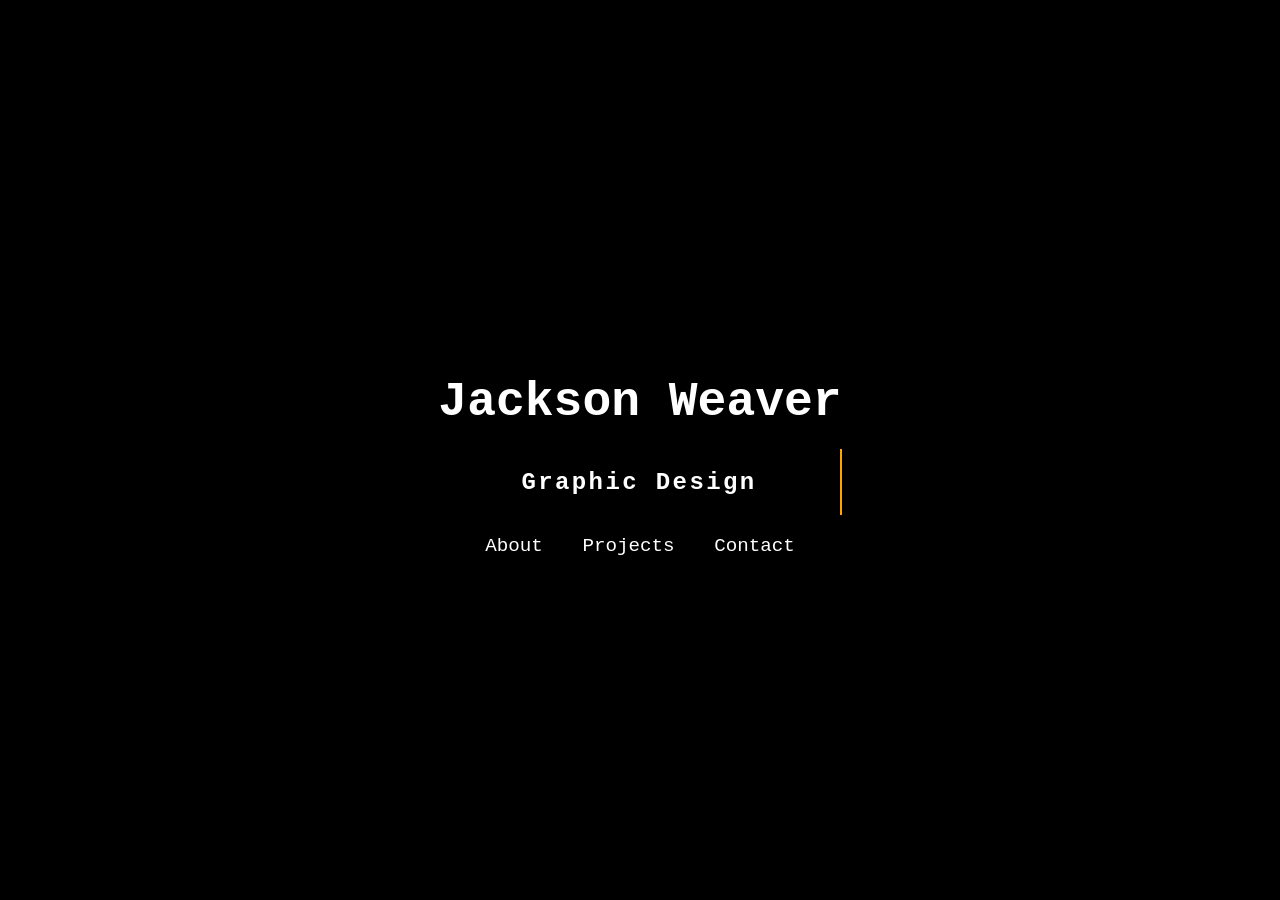
<file: index.html>
<!DOCTYPE html>
<html lang="en">
<head>
    <meta charset="UTF-8">
    <meta name="viewport" content="width=device-width, initial-scale=1.0">
    <title>Jackson Weaver's Portfolio</title>
    <link rel="stylesheet" href="styles.css">
</head>
<body>
    <div class="container">
        <h1 class="name">Jackson Weaver</h1>
        <div class="typewriter">
            <h2 class="typewriter-text"></h2>
        </div>
		<div class="links">
    <a href="pages/About/index.html">About</a>
    <a href="pages/Projects/index.html">Projects</a>
    <a href="mailto://Jackweaver091707@gmail.com">Contact</a>
		</div>
    </div>
    <div class="stars"></div>
    <script src="script.js"></script>
</body>
</html>
</file>
<file: styles.css>
body {
    margin: 0;
    padding: 0;
    height: 100vh;
    display: flex;
    justify-content: center;
    align-items: center;
    background-color: #000;
    color: #fff;
    font-family: 'Courier New', Courier, monospace;
    overflow: hidden;
}

.container {
    text-align: center;
    position: relative;
    z-index: 1;
}

.name {
    font-size: 3em;
    margin-bottom: 20px;
}

.links {
    margin-top: 20px;
}

.links a {
    color: #fff;
    text-decoration: none;
    margin: 0 15px;
    font-size: 1.2em;
}

.links a:hover {
    text-decoration: underline;
}

.stars {
    position: absolute;
    top: 0;
    left: 0;
    width: 100%;
    height: 100%;
    background: url('data:image/svg+xml;utf8,<svg xmlns="http://www.w3.org/2000/svg" viewBox="0 0 100 100"><circle cx="50" cy="50" r="1" fill="white" opacity="0.5" /></svg>') repeat;
    background-size: 5px 5px;
    animation: shimmer 1.5s infinite alternate;
}

@keyframes shimmer {
    0% {
        opacity: 0.5;
    }
    100% {
        opacity: 1;
    }
}

.typewriter {
    overflow: hidden; /* Ensures the text is hidden until it is typed */
    border-right: .15em solid orange; /* The typwriter cursor */
    white-space: nowrap; /* Keeps the text on a single line */
    margin: 0 auto; /* Gives that scrolling effect */
    letter-spacing: .15em; /* Adjusts the spacing */
    animation: typing 3.5s steps(30, end), blink-caret .75s step-end infinite;
}

@keyframes typing {
    from { width: 0; }
    to { width: 100%; }
}

@keyframes blink-caret {
    from, to { border-color: transparent; }
    50% { border-color: orange; }
}
</file>
